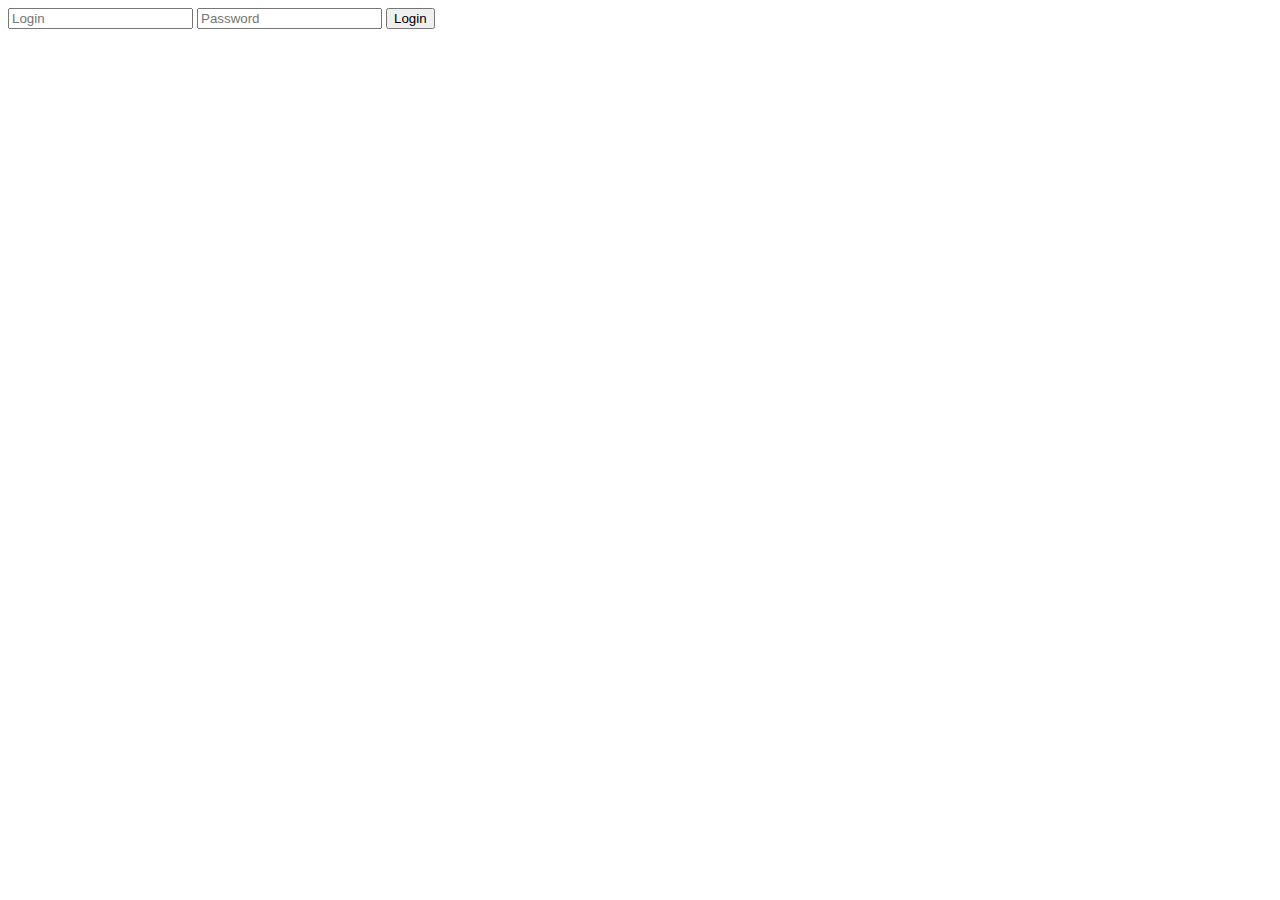
<file: src/main/webapp/login.html>
<!DOCTYPE html>
<html>
    <head>
        <title>Gallery</title>
    </head>
    <body>
        <div>
            <form method="POST" action="login">
                <input type="text" placeholder="Login" name="login">
                <input type="password" placeholder="Password" name="password">
                <input type="submit" value="Login">
            </form>
        </div>
    </body>
</html>
</file>
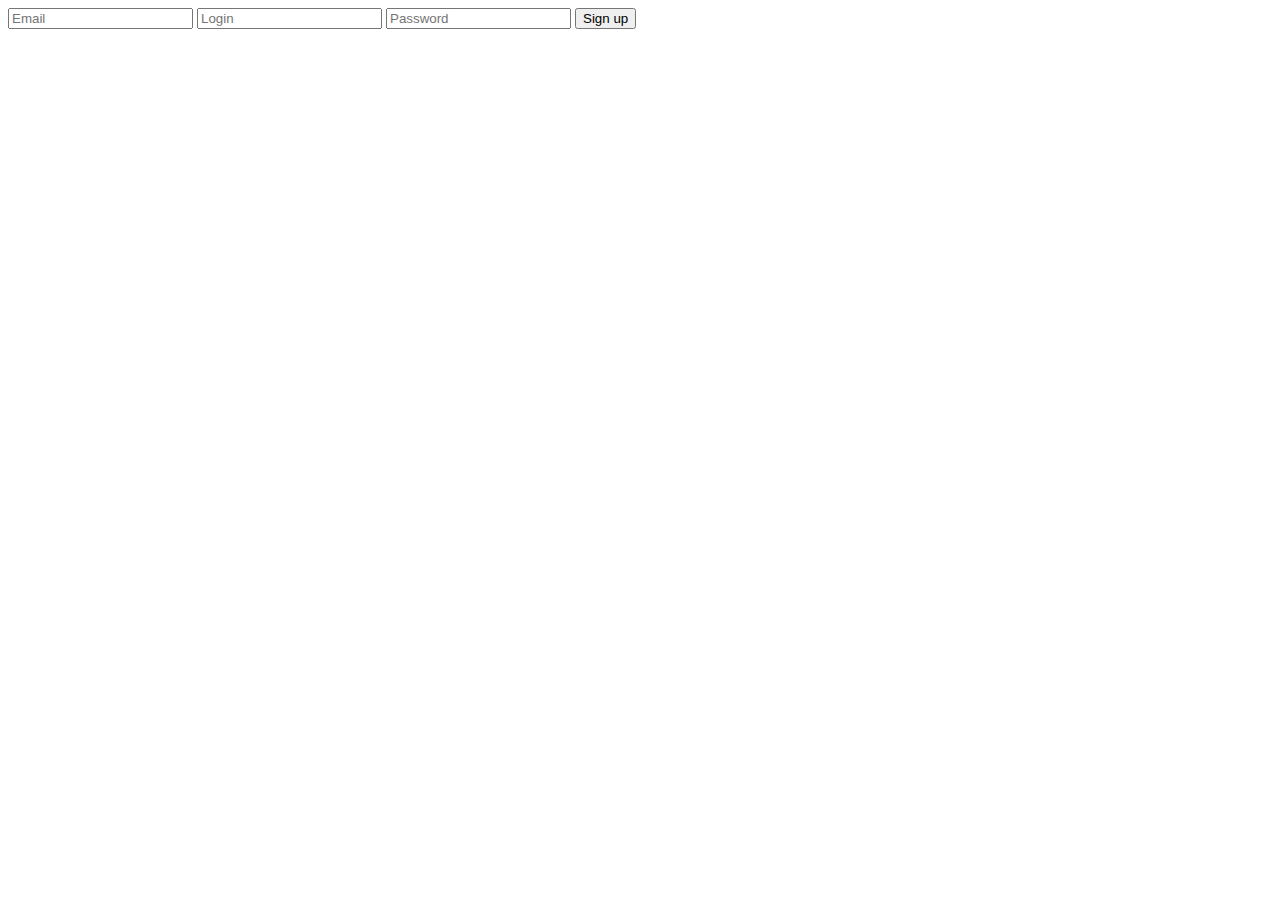
<file: src/main/webapp/registration.html>
<!DOCTYPE html>
<html>
    <head>
        <title>Gallery registration</title>
    </head>
    <body>
        <div>
            <form method="POST" action="register">
                <input type="text" placeholder="Email" name="email">
                <input type="text" placeholder="Login" name="login">
                <input type="password" placeholder="Password" name="password">
                <input type="submit" value="Sign up">
            </form>
        </div>
    </body>
</html>
</file>
